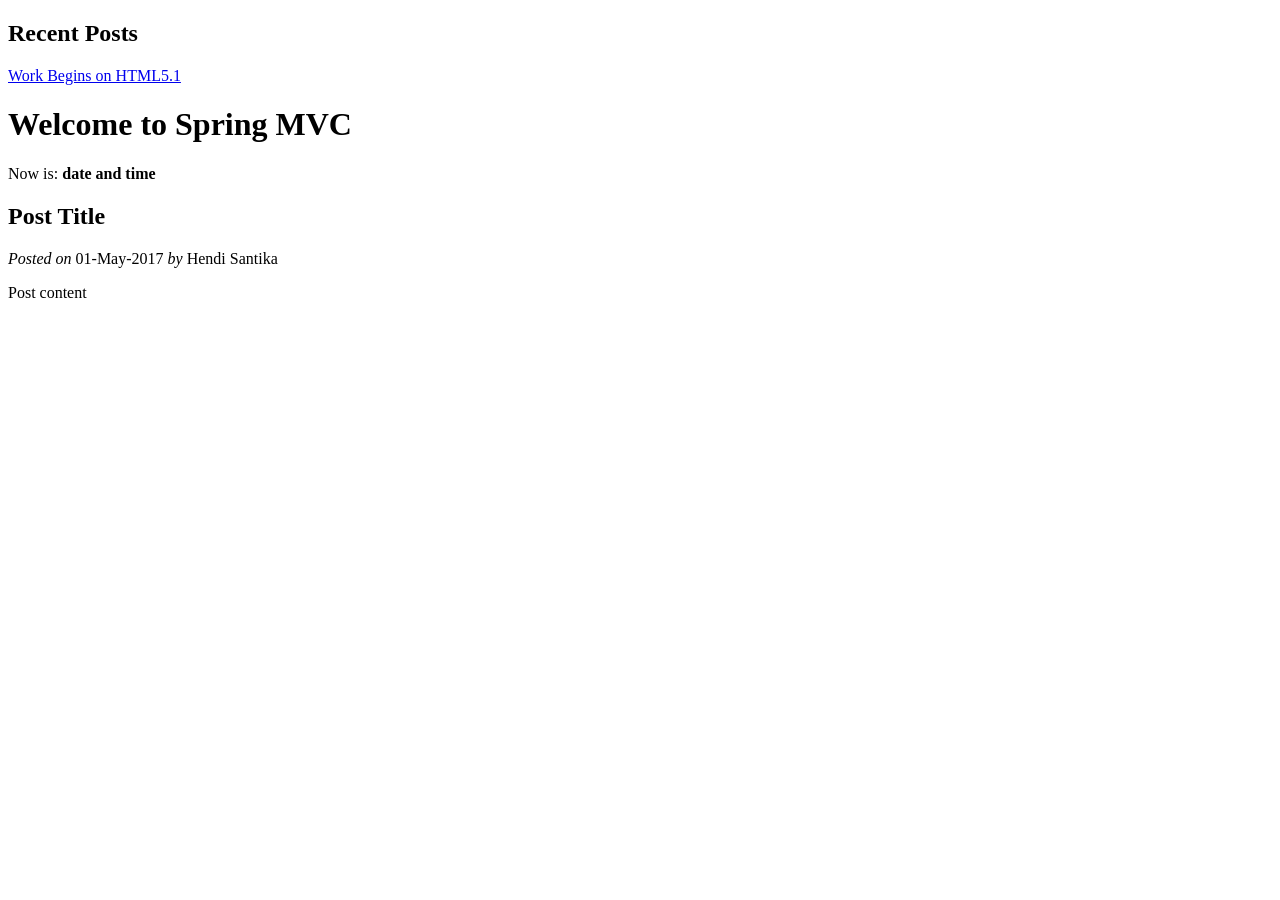
<file: src/main/resources/templates/index.html>
<!DOCTYPE html>
<html xmlns:th="http://www.thymeleaf.org">
<head th:replace="layout :: site-head">
    <title>Welcome to Spring MVC Blog</title>
</head>
<body>
<header th:replace="layout :: site-header" />

<aside>
    <h2>Recent Posts</h2>
    <a href="#" th:each="p : ${latest5posts}" th:text="${p.title}" th:href="@{/posts/view/{id}/(id=${p.id})}">Work Begins on HTML5.1</a>
</aside>

<h1>Welcome to Spring MVC</h1>
Now is: <b th:text="${execInfo.now.time}">date and time</b>

<main id="posts">
    <article th:each="p : ${latest3posts}">
        <h2 class="title" th:text="${p.title}">Post Title</h2>
        <div class="date">
            <i>Posted on</i>
            <span th:text="${#dates.format(p.date, 'dd-MMM-yyyy')}">01-May-2017</span>
            <span th:if="${p.author}" th:remove="tag">
          <i>by</i>
          <span th:text="${p.author.fullName != null ?
                        p.author.fullName : p.author.username}">Hendi Santika</span>
        </span>
        </div>
        <p class="content" th:utext="${p.body}">Post content</p>
    </article>
</main>

<footer th:replace="layout :: site-footer" />
</body>
</html>
</file>
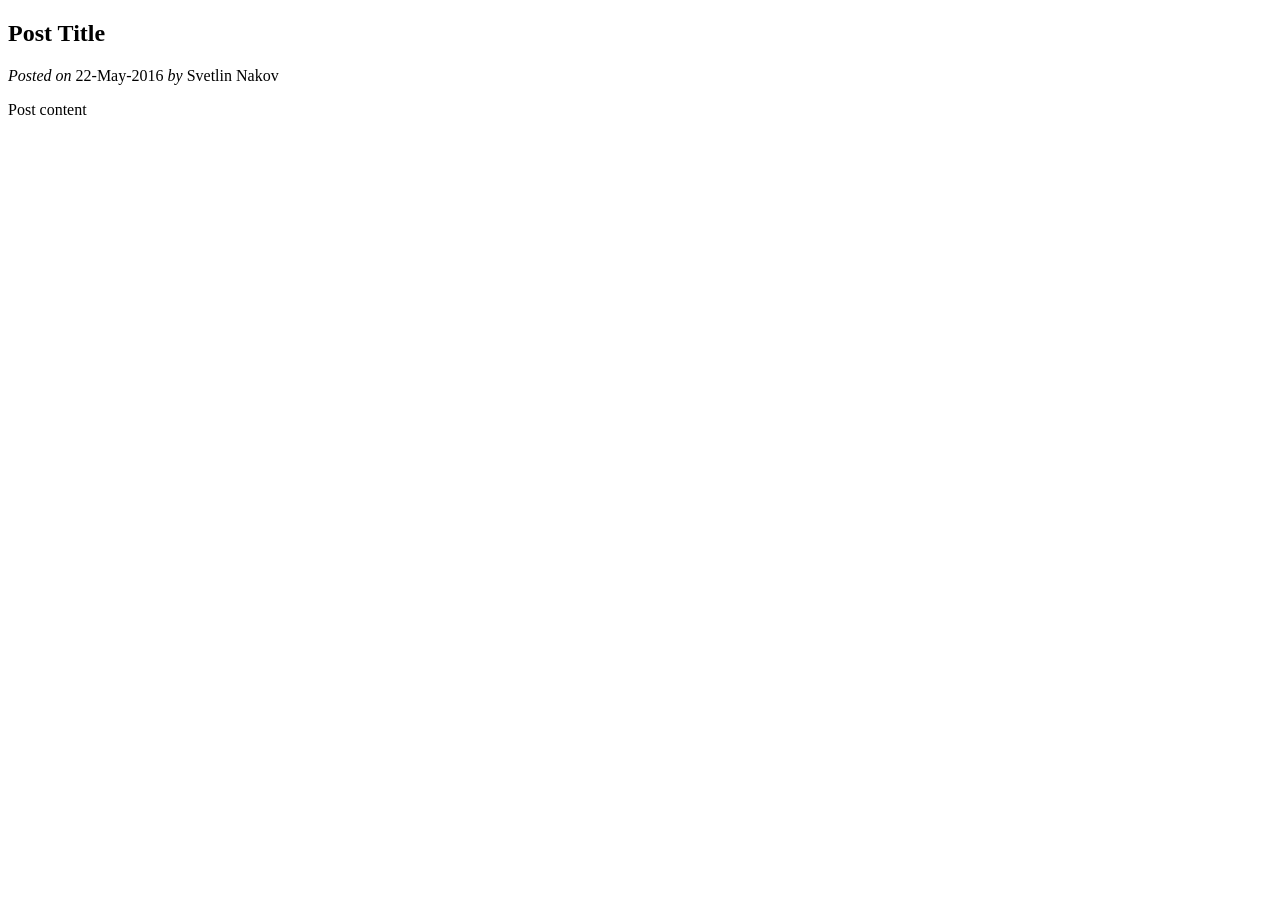
<file: src/main/resources/templates/posts/index.html>
<!DOCTYPE html>
<html xmlns:th="http://www.thymeleaf.org">

<head th:replace="layout :: site-head">
    <title th:text="${post.title}">Post Details</title>
</head>

<body>
<header th:replace="layout :: site-header" />

<main id="posts">
    <article>
        <h2 class="title" th:text="${post.title}">Post Title</h2>
        <div class="date">
            <i>Posted on</i>
            <span th:text="${#dates.format(post.date, 'dd-MMM-yyyy')}">22-May-2016</span>
            <span th:if="${post.author}" th:remove="tag">
                    <i>by</i> <span th:text="${post.author.fullName != null ?
                        post.author.fullName : post.author.username}">Svetlin Nakov</span>
                </span>
        </div>
        <p class="content" th:utext="${post.body}">Post content</p>
    </article>
</main>

<footer th:replace="layout :: site-footer" />
</body>

</html>
</file>
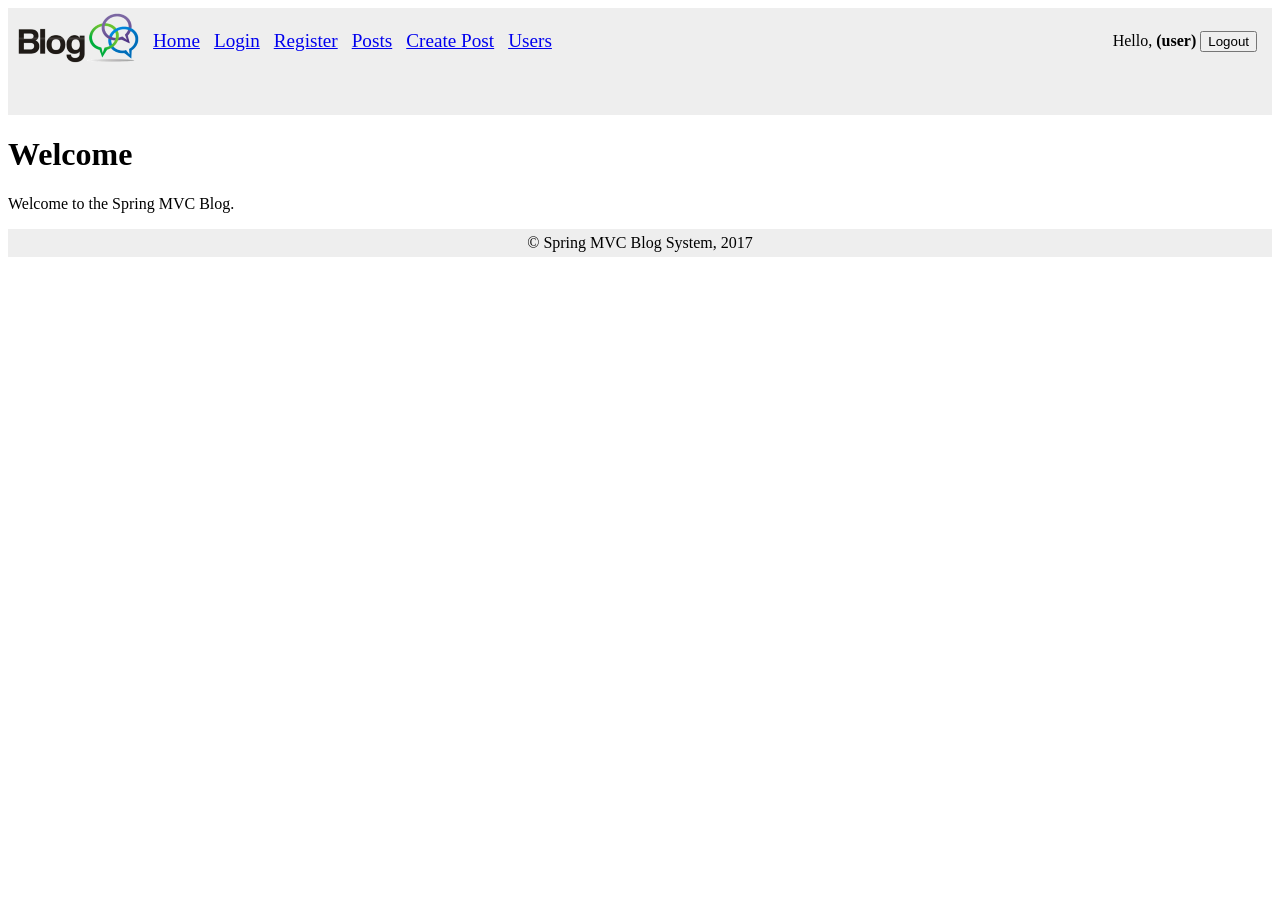
<file: src/main/resources/templates/layout.html>
<!DOCTYPE html>
<html xmlns:th="http://www.thymeleaf.org">
<head th:fragment="site-head">
    <meta charset="UTF-8"/>
    <link rel="stylesheet" href="../public/css/styles.css" th:href="@{/css/styles.css}"/>
    <link rel="icon" href="../public/img/favicon.ico" th:href="@{/img/favicon.ico}"/>
    <script src="../public/js/jquery-3.2.1.min.js" th:src="@{/js/jquery-3.2.1.min.js}"></script>
    <script src="../public/js/blog-scripts.js" th:src="@{/js/blog-scripts.js}"></script>
    <meta th:include="this :: head" th:remove="tag"/>
</head>
<body>
<header th:fragment="site-header" th:remove="tag">
    <header>
        <a href="index.html" th:href="@{/}"><img
                src="../public/img/site-logo.png" th:src="@{/img/site-logo.png}" /></a>
        <a href="index.html" th:href="@{/}">Home</a>
        <a href="users/login.html" th:href="@{/users/login}">Login</a>
        <a href="users/register.html" th:href="@{/users/register}">Register</a>
        <a href="posts/index.html" th:href="@{/posts}">Posts</a>
        <a href="posts/create.html" th:href="@{/posts/create}">Create Post</a>
        <a href="users/index.html" th:href="@{/users}">Users</a>
        <div id="logged-in-info">
            <span>Hello, <b>(user)</b></span>
            <form method="post" th:action="@{/users/logout}">
                <input type="submit" value="Logout"/>
            </form>
        </div>
    </header>

    <ul id="messages" th:with="notifyMessages=${session[T(com.hendisantika.blog.service
          .NotificationServiceImpl).NOTIFY_MSG_SESSION_KEY]}">
        <li th:each="msg : ${notifyMessages}" th:text="${msg.text}"
            th:class="${#strings.toLowerCase(msg.type)}">
        </li>
        <span th:if="${notifyMessages}" th:remove="all" th:text="${session.remove(
          T(com.hendisantika.blog.service.NotificationServiceImpl).NOTIFY_MSG_SESSION_KEY)}"></span>

    </ul>
</header>


<h1>Welcome</h1>
<p>Welcome to the Spring MVC Blog.</p>
<footer th:fragment="site-footer">
    &copy; Spring MVC Blog System, 2017
</footer>
</body>
</html>
</file>
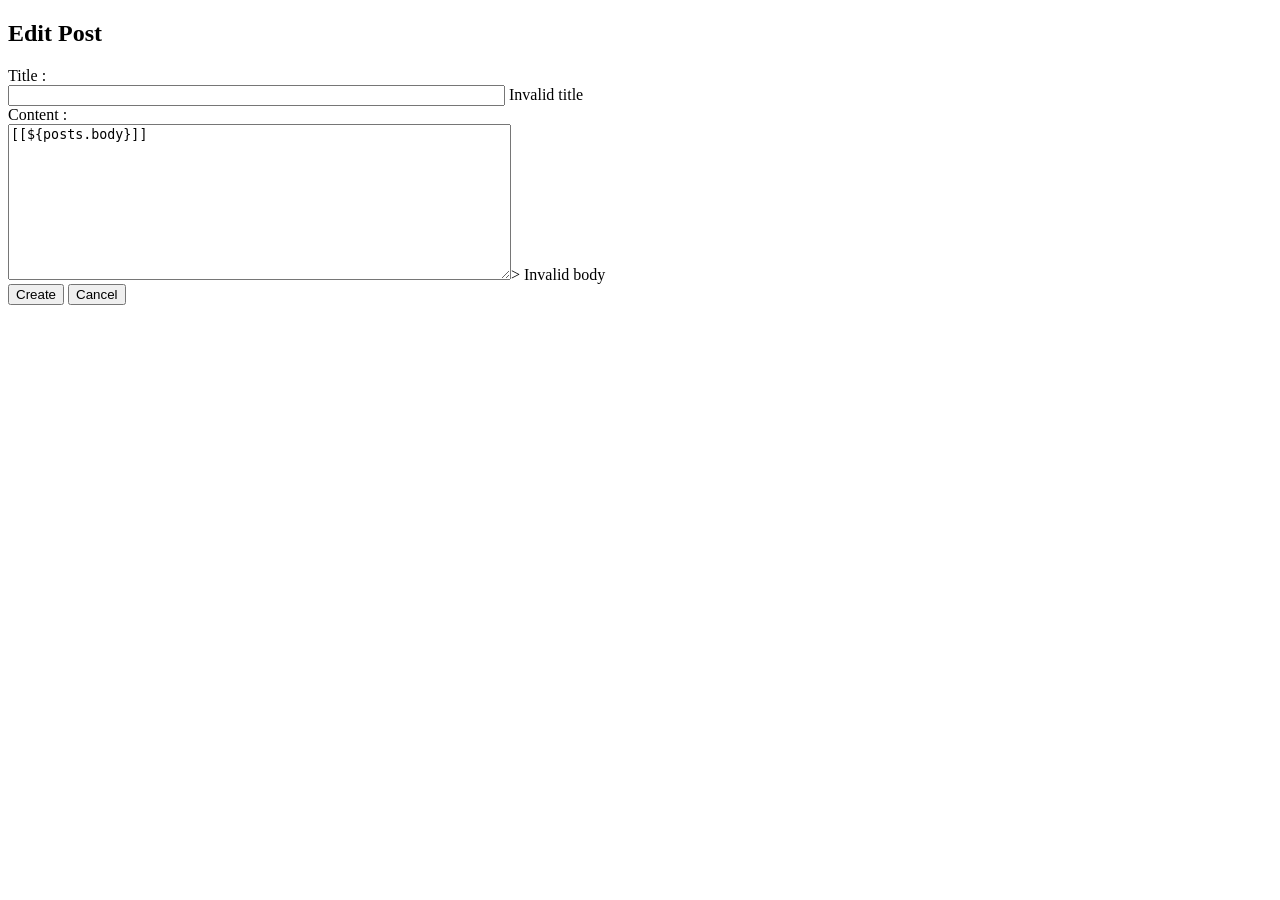
<file: src/main/resources/templates/posts/edit.html>
<!DOCTYPE html>
<html lang="en" xmlns:th="http://www.thymeleaf.org">
<head th:replace="layout :: site-head">
    <meta charset="UTF-8">
    <title>Edit Post</title>
</head>
<body>
<header th:replace="layout :: site-header"></header>

<h2>Edit Post</h2>

<form method="post" th:object="${posts}">
    <label for="title">Title :</label>
    <br/>
    <input type="text" id="title" name="title"
           th:value="*{title}" size="60"/>
    <span class="formError"
          th:if="${#fields.hasErrors('title')}"
          th:errors="*{title}">Invalid title</span>

    <br/>

    <label for="body">Content :</label><br/>
    <textarea id="body" name="body"
              th:name="body" th:inline="text" rows="10" cols="60" placeholder="Ada Apa dengan Cinta 3">[[${posts.body}]]</textarea>>
    <!--<textarea id="body" name="body" th:field="${posts.body}" rows="10" cols="60" placeholder="Ada Apa dengan Cinta 3"></textarea>>-->
    <span class="formError"
          th:if="${#fields.hasErrors('body')}"
          th:errors="*{body}">Invalid body</span>

    <br />
    <input type="submit" value="Create" />
    <input type="reset" value="Cancel" />
</form>

<footer th:replace="layout :: site-footer"></footer>
</body>
</html>
</file>
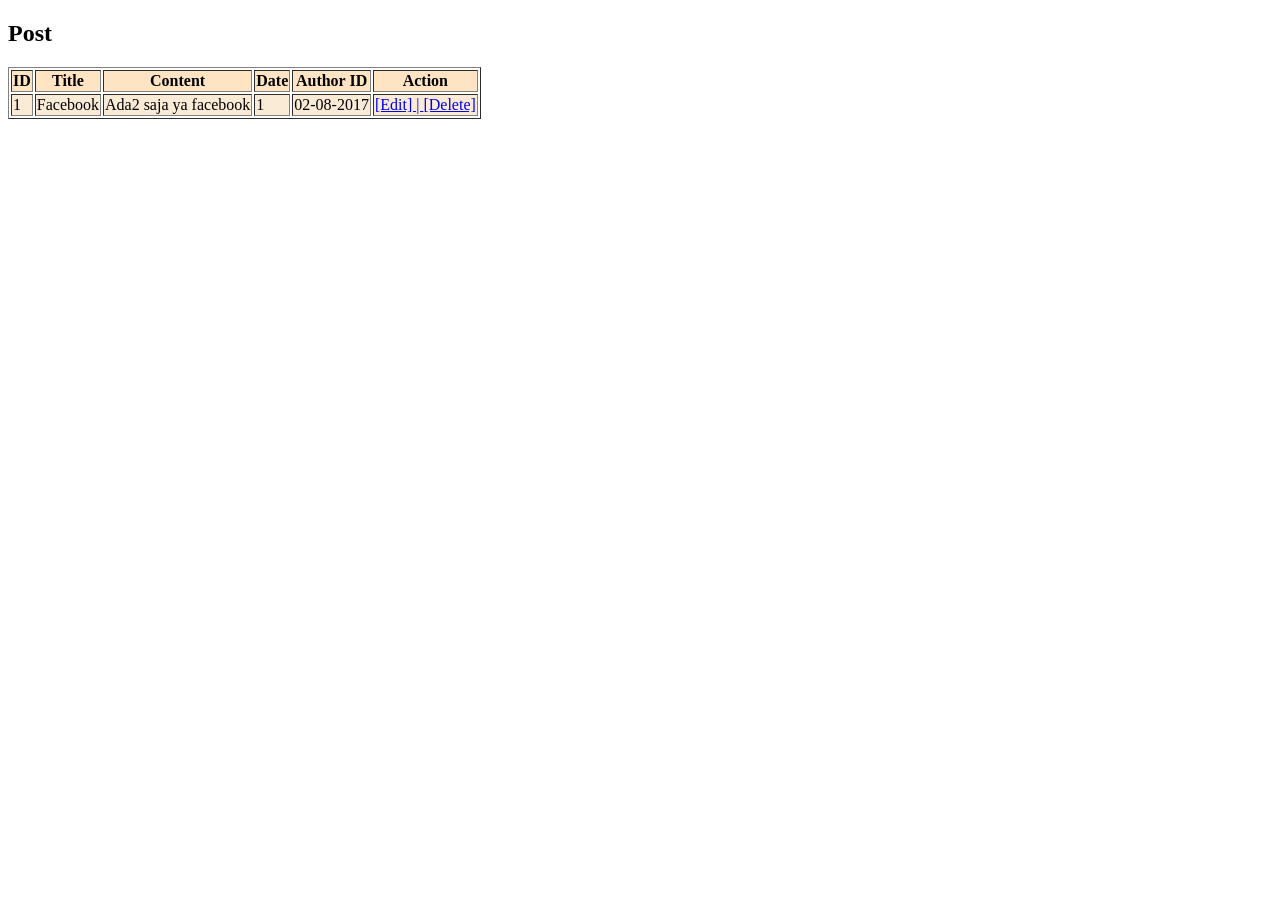
<file: src/main/resources/templates/posts/list.html>
<!DOCTYPE html>
<html lang="en" xmlns:th="http://www.thymeleaf.org">
<head th:replace="layout :: site-head">
    <title>Post List</title>
</head>
<body>
<header th:replace="layout :: site-header"/>

<h2>Post</h2>

<table border="1">
    <thead>

    <tr align="center" style="font-weight:bold" bgcolor="#ffe4c4">
        <td>ID</td>
        <td>Title</td>
        <td>Content</td>
        <td>Date</td>
        <td>Author ID</td>
        <td>Action</td>
    </tr>
    </thead>
    <tbody>
    <tr th:each="p : ${posts}" bgcolor="#faebd7">
        <td th:text="${p.id}">1</td>
        <td th:text="${p.title}">Facebook</td>
        <td th:text="${p.body}">Ada2 saja ya facebook</td>
        <td th:text="${p.author.id}">1</td>
        <td th:text="${#dates.format(p.date, 'dd-MMM-yyyy HH:mm')}">02-08-2017</td>
        <td><a href="edit.html" th:href="@{/posts/edit(id=${p.id})}">[Edit] | <a href="form.html" th:href="@{/peserta/form(id=${p.id})}">[Delete]</td>
    </tr>
    </tbody>
</table>


<footer th:replace="layout :: site-footer"/>
</body>
</html>
</file>
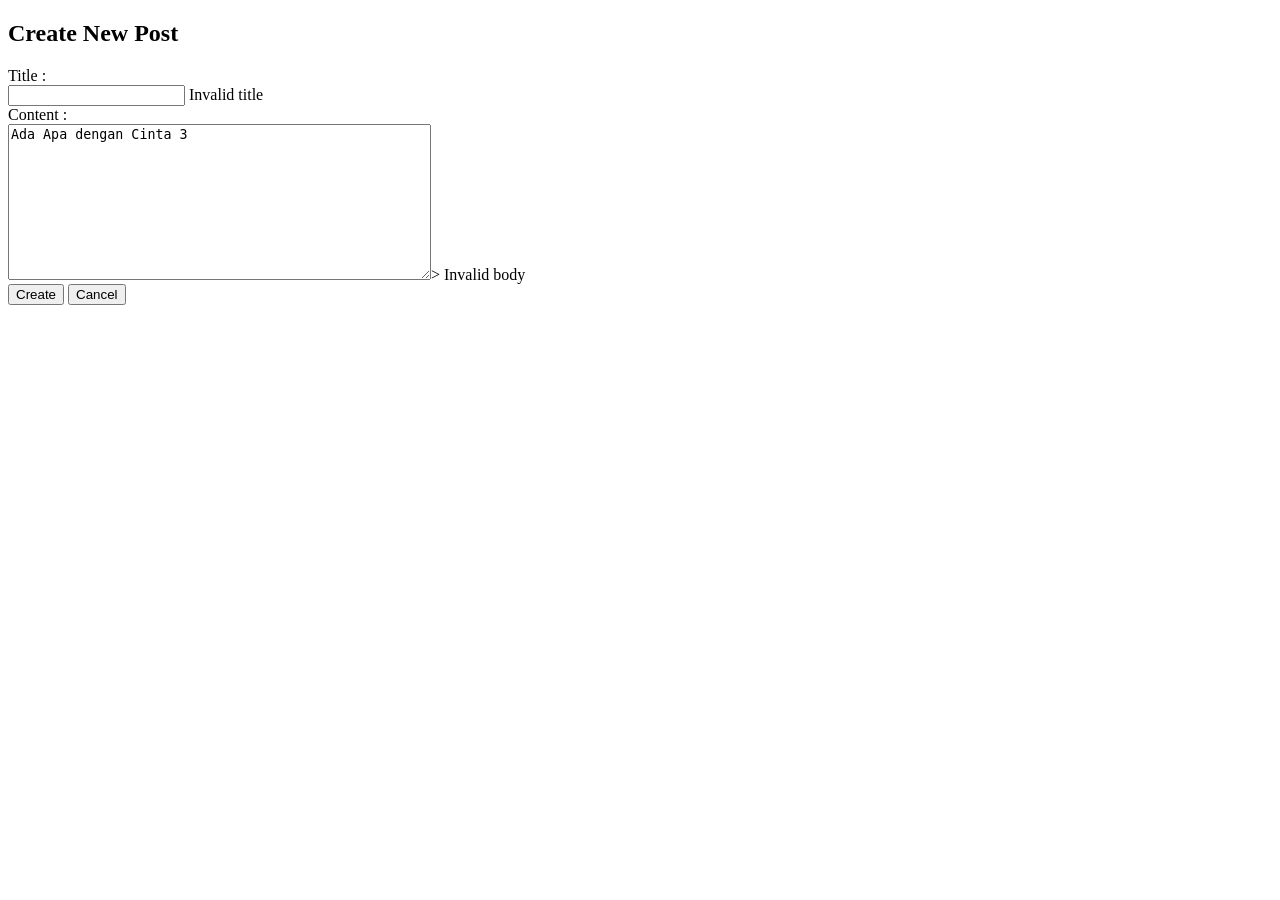
<file: src/main/resources/templates/posts/new-post.html>
<!DOCTYPE html>
<html lang="en" xmlns:th="http://www.thymeleaf.org">
<head th:replace="layout :: site-head">
    <meta charset="UTF-8">
    <title>New Post</title>
</head>
<body>
<header th:replace="layout :: site-header"></header>

<h2>Create New Post</h2>

<form method="post" th:object="${post}">
    <label for="title">Title :</label>
    <br/>
    <input type="text" id="title" name="title"
           th:value="*{title}" />
    <span class="formError"
          th:if="${#fields.hasErrors('title')}"
          th:errors="*{title}">Invalid title</span>

    <br/>

    <label for="body">Content :</label><br/>
    <textarea id="body" name="body"
              th:value="*{body}" rows="10" cols="50">Ada Apa dengan Cinta 3</textarea>>
    <span class="formError"
          th:if="${#fields.hasErrors('body')}"
          th:errors="*{body}">Invalid body</span>

    <br />
    <input type="submit" value="Create" />
    <input type="reset" value="Cancel" />
</form>

<footer th:replace="layout :: site-footer"></footer>
</body>
</html>
</file>
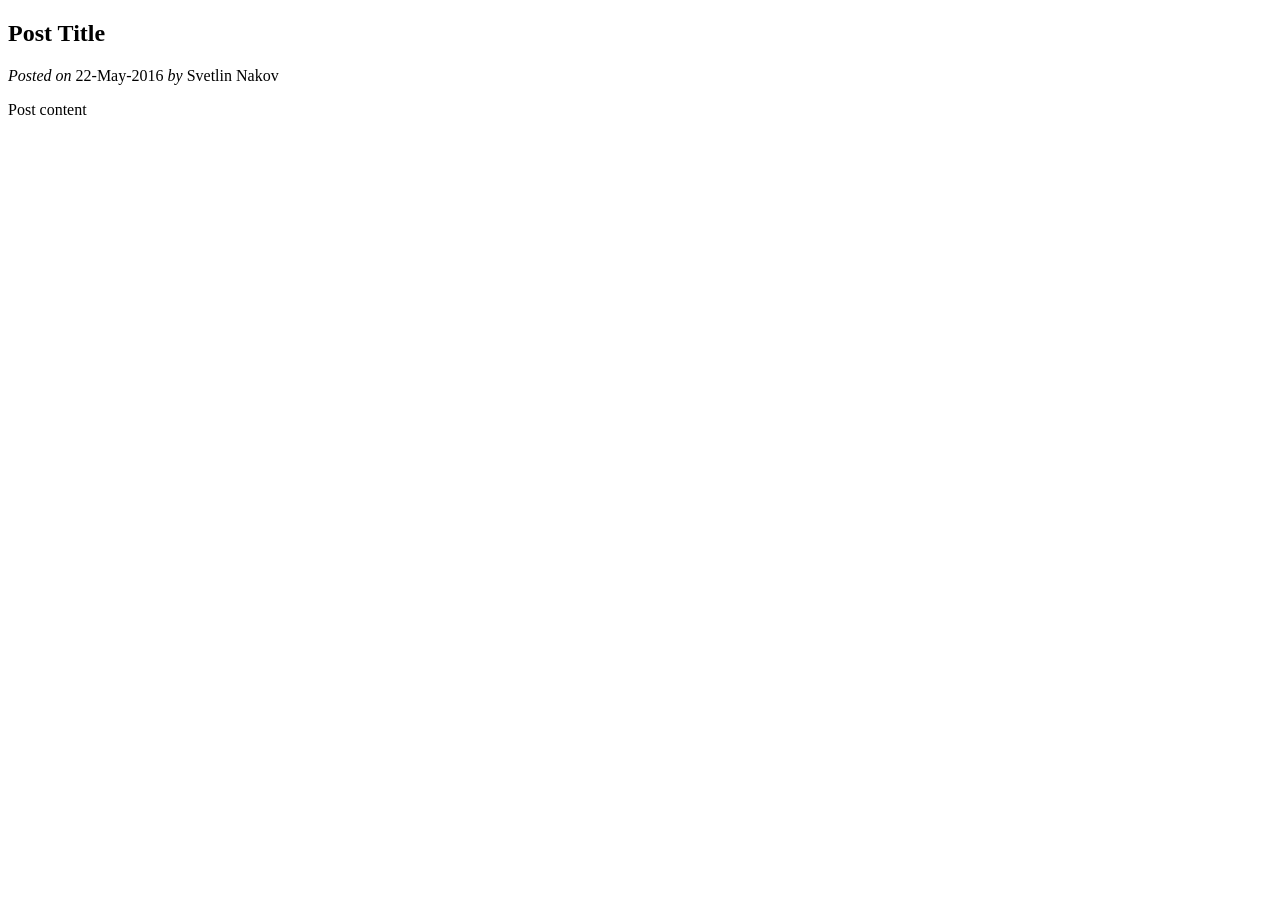
<file: src/main/resources/templates/posts/view.html>
<!DOCTYPE html>
<html xmlns:th="http://www.thymeleaf.org">

<head th:replace="layout :: site-head">
    <title th:text="${post.title}">View Post</title>
</head>

<body>

<header th:replace="layout :: site-header" />

<main id="posts">
    <article>
        <h2 class="title" th:text="${post.title}">Post Title</h2>
        <div class="date">
            <i>Posted on</i>
            <span th:text="${#dates.format(post.date, 'dd-MMM-yyyy')}">22-May-2016</span>
            <span th:if="${post.author}" th:remove="tag">
        <i>by</i>
        <span th:text="${post.author.fullName != null ?
                         post.author.fullName : post.author.username}">Svetlin Nakov</span>
        </span>
        </div>
        <p class="content" th:utext="${post.body}">Post content</p>
    </article>
</main>

<footer th:replace="layout :: site-footer" />

</body>

</html>
</file>
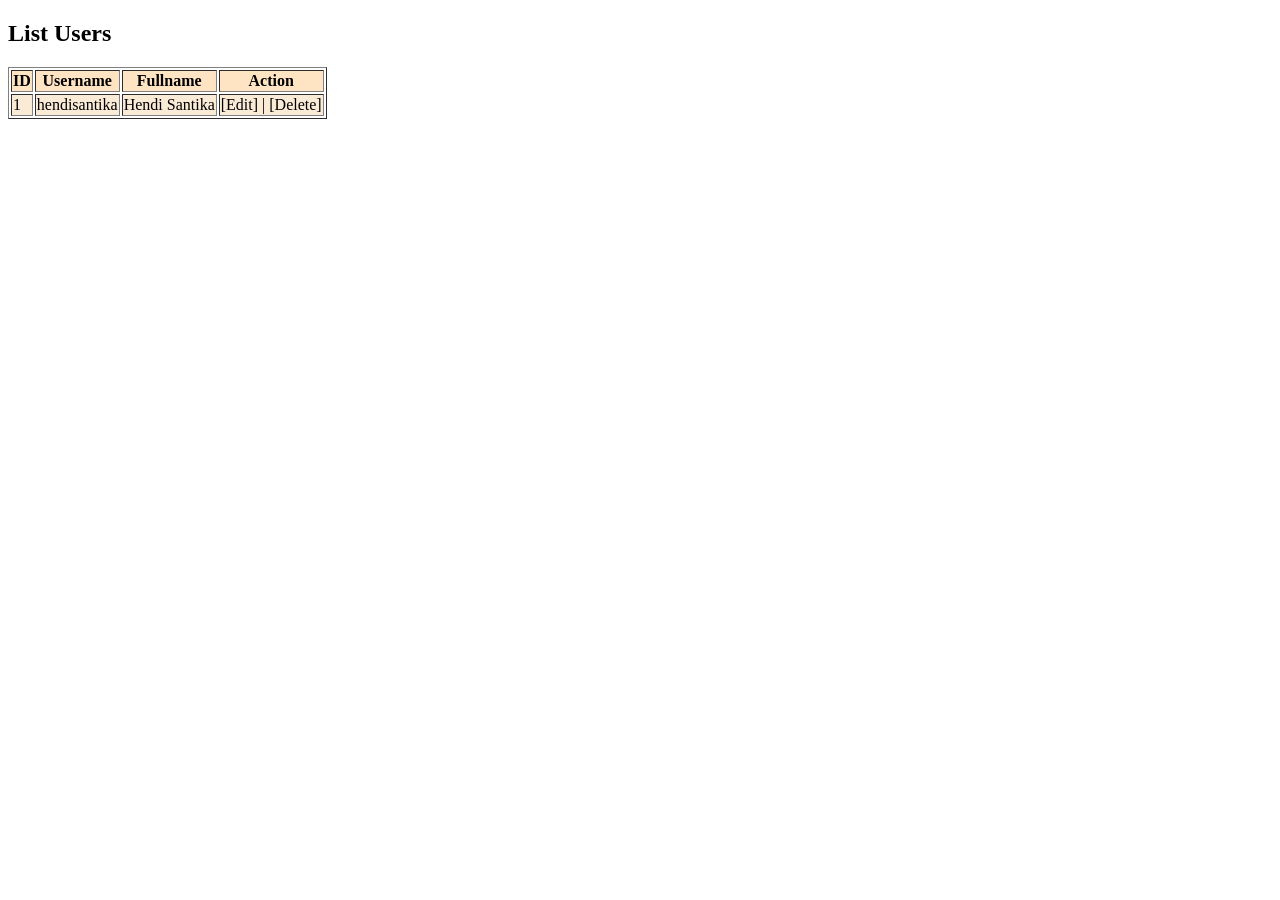
<file: src/main/resources/templates/users/list-user.html>
<!DOCTYPE html>
<html lang="en" xmlns:th="http://www.thymeleaf.org">
<head th:replace="layout :: site-head">
    <title>List User</title>
</head>
<body>
<header th:replace="layout :: site-header"/>

<h2>List Users</h2>

<table border="1">
    <thead>

    <tr align="center" style="font-weight:bold" bgcolor="#ffe4c4">
        <td>ID</td>
        <td>Username</td>
        <td>Fullname</td>
        <td>Action</td>
    </tr>
    </thead>
    <tbody>
    <tr th:each="u : ${users}" bgcolor="#faebd7">
        <td th:text="${u.id}">1</td>
        <td th:text="${u.username}">hendisantika</td>
        <td th:text="${u.fullName}">Hendi Santika</td>
        <td>[Edit] | [Delete]</td>
    </tr>
    </tbody>
</table>


<footer th:replace="layout :: site-footer"/>
</body>
</html>
</file>
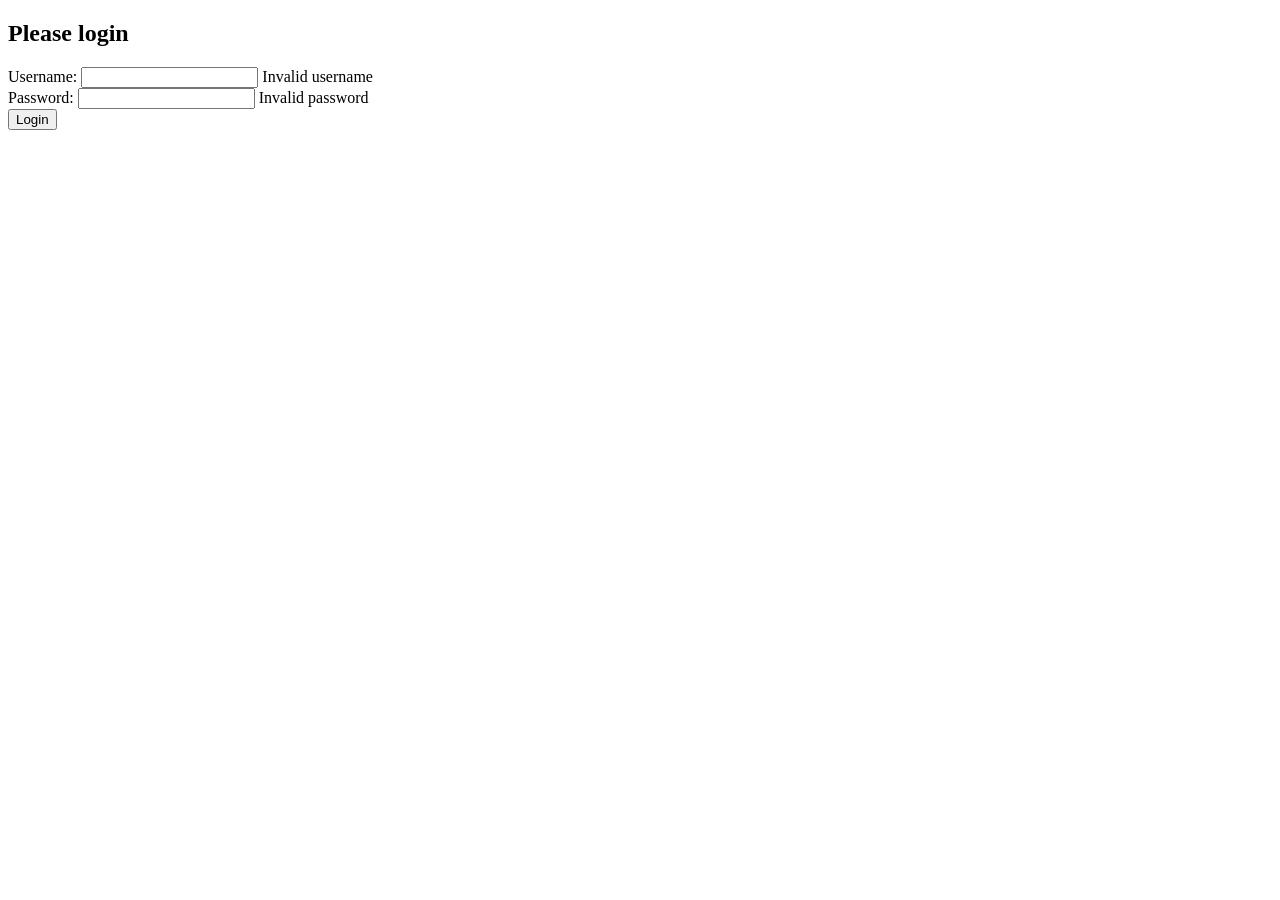
<file: src/main/resources/templates/users/login.html>
<!DOCTYPE html>
<html xmlns:th="http://www.thymeleaf.org">

<head th:replace="layout :: site-head">
    <title>Login</title>
</head>

<body>

<header th:replace="layout :: site-header" />

<h2>Please login</h2>
<form method="post" th:object="${loginForm}">
    <label for="username">Username:</label>
    <input type="text" id="username" name="username"
           th:value="*{username}" />
    <span class="formError"
          th:if="${#fields.hasErrors('username')}"
          th:errors="*{username}">Invalid username</span>

    <br />

    <label for="password">Password:</label>
    <input type="password" id="password" name="password"
           th:value="*{password}"/>
    <span class="formError"
          th:if="${#fields.hasErrors('password')}"
          th:errors="*{password}">Invalid password</span>

    <br />
    <input type="submit" value="Login" />
</form>

<footer th:replace="layout :: site-footer" />

</body>

</html>
</file>
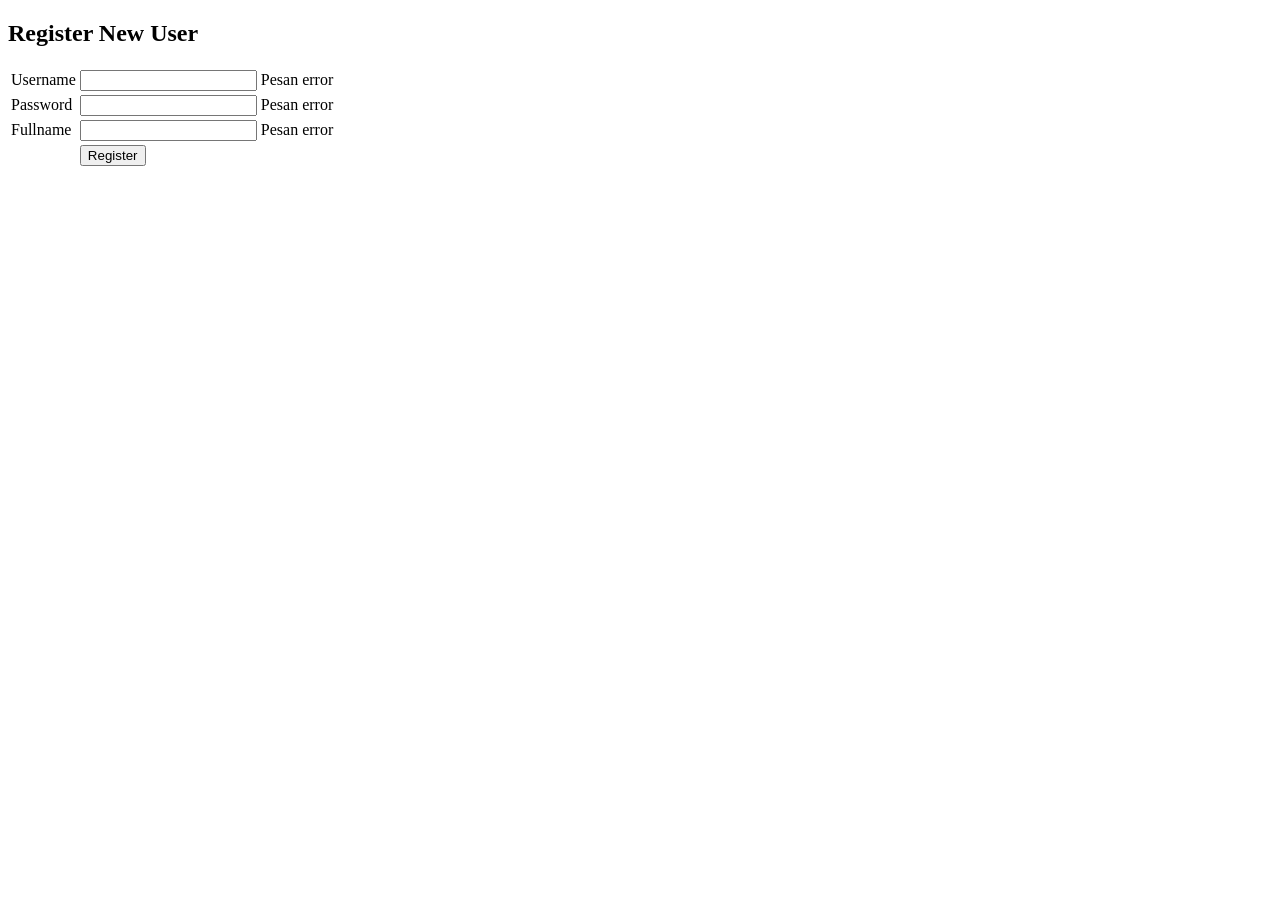
<file: src/main/resources/templates/users/register.html>
<!DOCTYPE html>
<html xmlns:th="http://www.thymeleaf.org">

<head th:replace="layout :: site-head">
    <title>Register New User</title>
</head>

<body>

<header th:replace="layout :: site-header" />

<h2>Register New User</h2>

<form action="#" th:action="@{/users/register}" th:object="${user}" method="post">
    <input type="hidden" th:field="*{id}" />
    <table>

        <tbody>
        <tr>
            <td>Username</td>
            <td><input type="text" th:field="*{username}" /></td>
            <td th:if="${#fields.hasErrors('username')}" th:errors="*{username}">Pesan error</td>
        </tr>

        <tr>
            <td>Password</td>
            <td><input type="password" th:field="*{passwordHash}" /></td>
            <td th:if="${#fields.hasErrors('passwordHash')}" th:errors="*{passwordHash}">Pesan error</td>
        </tr>

        <tr>
            <td>Fullname</td>
            <td><input type="text" th:field="*{fullName}" /></td>
            <td th:if="${#fields.hasErrors('fullName')}" th:errors="*{fullName}">Pesan error</td>
        </tr>

        <tr>
            <td>&nbsp;</td>
            <td><input type="submit" value="Register" /></td>
            <td>&nbsp;</td>
        </tr>
        </tbody>
    </table>
</form>

<footer th:replace="layout :: site-footer" />

</body>

</html>
</file>
